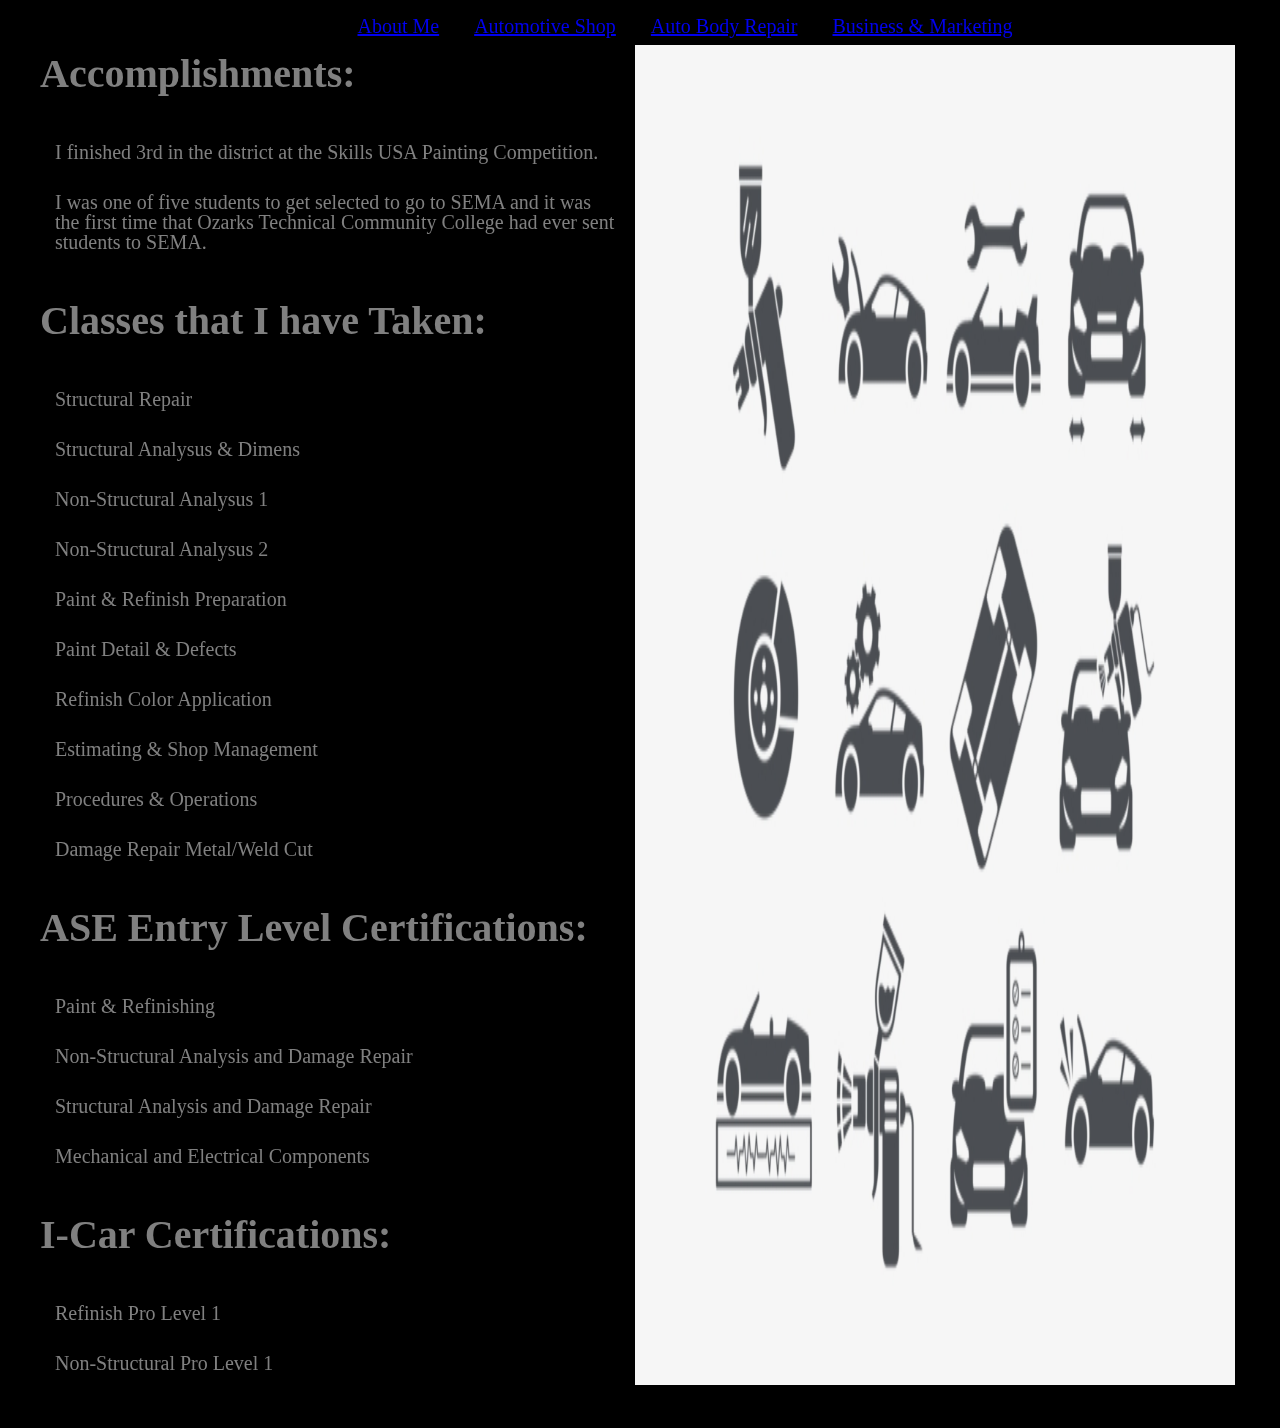
<file: AutoBodyRepair.html>
<!DOCTYPE html>
<html lang="en">
<head>
    <meta charset="UTF-8">
    <meta http-equiv="X-UA-Compatible" content="IE=edge">
    <meta name="viewport" content="width=device-width, initial-scale=1.0">
    <link href="style.css" rel="stylesheet">
    <title>Auto Body Repair</title>
</head>
<body>
    <img src="AutomotiveShop.jpg" alt="Automotive/Auto Body Repair Designs" width="600" height="1340">
    <nav>
        <a href="index.html">About Me</a> 
        <a href="Automotive.html">Automotive Shop</a> 
        <a href="AutoBodyRepair.html">Auto Body Repair</a> 
        <a href="Business&Marketing.html">Business & Marketing</a> 
        </nav>
        <H1> Accomplishments: </H1>
        <ul style="line-height:100%">
            <li> I finished 3rd in the district at the Skills USA Painting Competition. </li>
            <li> I was one of five students to get selected to go to SEMA and it was  the first time that Ozarks Technical Community College had ever sent students to SEMA. </li> 
         </ul>
         <H1>Classes that I have Taken: </H1>
        <ul style="line-height:100%">
            <li> Structural Repair </li>
            <li> Structural Analysus & Dimens </li> 
            <li> Non-Structural Analysus 1 </li>
            <li> Non-Structural Analysus 2</li> 
            <li> Paint & Refinish Preparation </li>
            <li> Paint Detail & Defects</li>
            <li> Refinish Color Application</li>
            <li> Estimating & Shop Management</li>
            <li> Procedures & Operations</li>
            <li> Damage Repair Metal/Weld Cut</li>
         </ul>
         <H1> ASE Entry Level Certifications: </H1>
        <ul style="line-height:100%">
            <li> Paint & Refinishing </li>
            <li> Non-Structural Analysis and Damage Repair </li>
            <li> Structural Analysis and Damage Repair </li>
            <li> Mechanical and Electrical Components </li>
        </ul><H1> I-Car Certifications: </H1>
        <ul style="line-height:100%">
            <li> Refinish Pro Level 1 </li>
            <li> Non-Structural Pro Level 1  </li>
        </ul>  
    </body>
    </html>
</file>
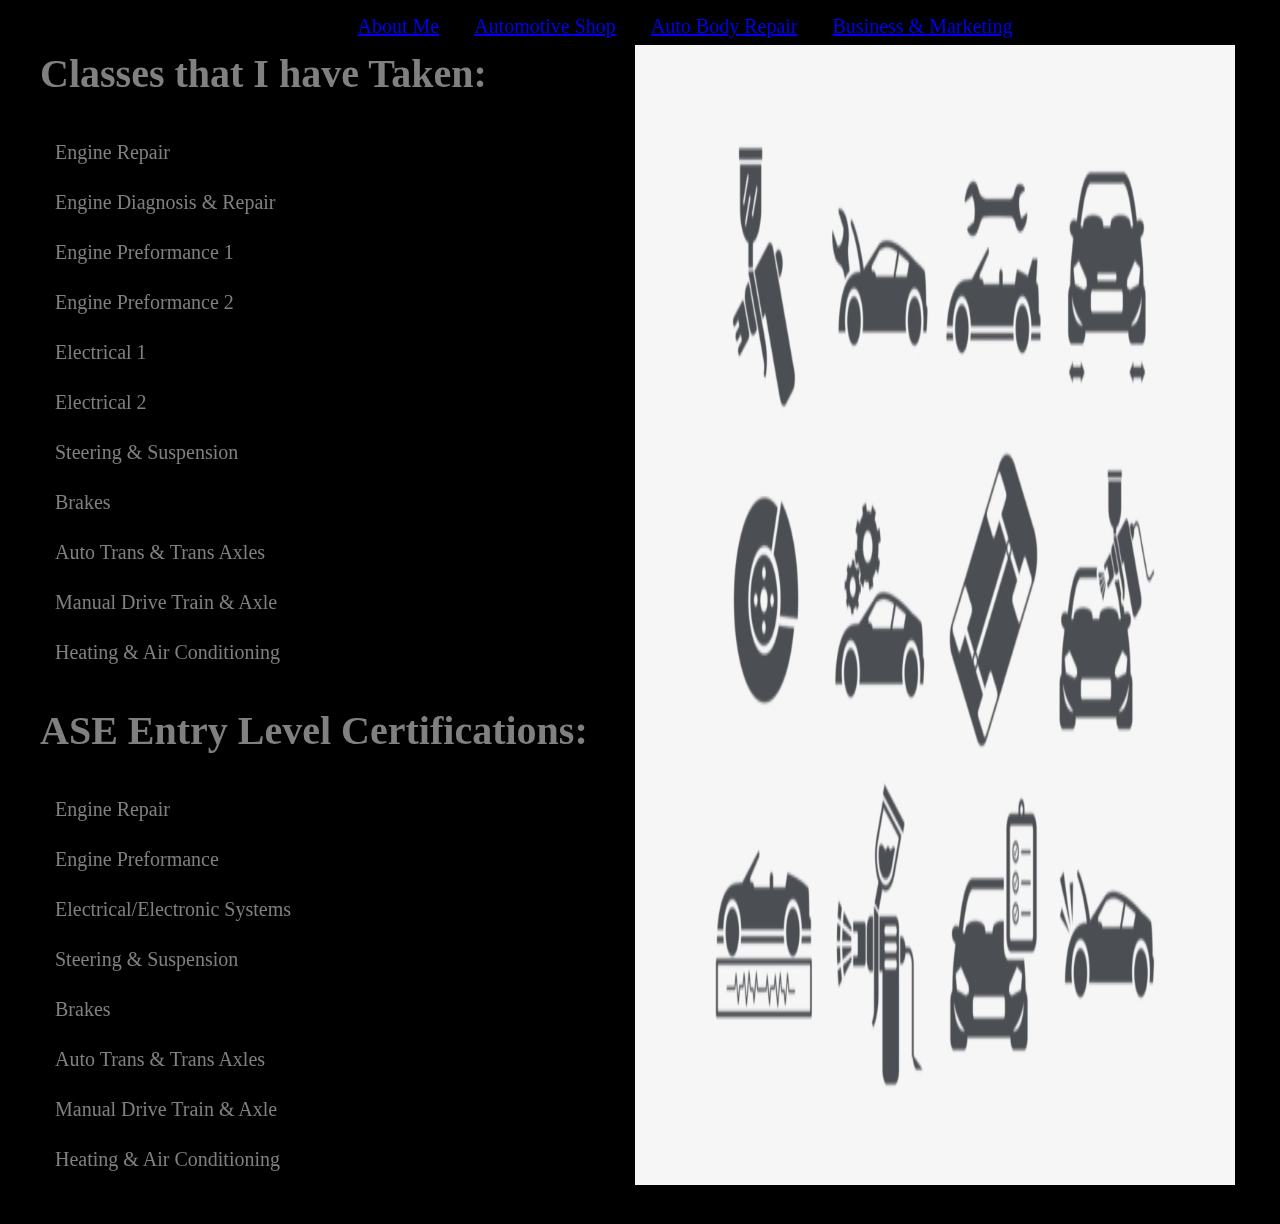
<file: Automotive.html>
<!DOCTYPE html>
<html lang="en">
<head>
    <meta charset="UTF-8">
    <meta http-equiv="X-UA-Compatible" content="IE=edge">
    <meta name="viewport" content="width=device-width, initial-scale=1.0">
    <link href="style.css" rel="stylesheet">
    <title>Automotive</title>
</head>
<body>
    <img src="AutomotiveShop.jpg" alt="Automotive/Auto Body Repair Designs" width="600" height="1140">
    <nav>
        <a href="index.html">About Me</a> 
        <a href="Automotive.html">Automotive Shop</a> 
        <a href="AutoBodyRepair.html">Auto Body Repair</a> 
        <a href="Business&Marketing.html">Business & Marketing</a>
        </nav><H1>Classes that I have Taken: </H1>
        <ul style="line-height:100%">
            <li> Engine Repair </li>
            <li> Engine Diagnosis & Repair </li> 
            <li> Engine Preformance 1 </li>
            <li> Engine Preformance 2</li> 
            <li> Electrical 1 </li>
            <li> Electrical 2 </li>
            <li> Steering & Suspension </li>
            <li> Brakes </li> 
            <li> Auto Trans & Trans Axles </li>
            <li> Manual Drive Train & Axle </li>
            <li> Heating & Air Conditioning </li>
        </ul>
        <H1> ASE Entry Level Certifications: </H1>
        <ul style="line-height:100%">
            <li> Engine Repair </li>
            <li> Engine Preformance  </li>
             <li> Electrical/Electronic Systems </li>
            <li> Steering & Suspension </li>
            <li> Brakes </li> 
            <li> Auto Trans & Trans Axles </li>
            <li> Manual Drive Train & Axle </li>
            <li> Heating & Air Conditioning </li>
        </ul>
</body>
</html>
</file>
<file: style.css>
* { Padding: 15px;
    margin: 0%;
  }
nav {
    text-align: center;
    font-size: 20px;
    position: fixed;
    top: 0;
    width: 100%;
    color: grey;
    margin-left: auto;
    margin-right: auto;
    text-decoration: none;
}


body {
    color: black;
    text-align: left;
    color: grey;
    background-color: black;
    margin-left: auto;
    margin-right: auto;
    
}
img {
    float: right;
    background-repeat: no-repeat;
    max-width: 100%;
}
ul {
    text-align: left;
    color:grey;
    font-size: 20px;
    width:800px;
    max-width: 100%;
    padding-top: 20px;
    padding-right: 10px;
    padding-bottom: 10px;
    padding-left: 10px;
    list-style-type: none;
    position: relative;
}
h1 {
    text-align: left;
    color:grey;
    font-size: 40px;
    width:800px;
    max-width: 100%;
    padding-top: 20px;
    padding-right: 10px;
    padding-bottom: 10px;
    padding-left: 10px;
    position: relative;

}
</file>
